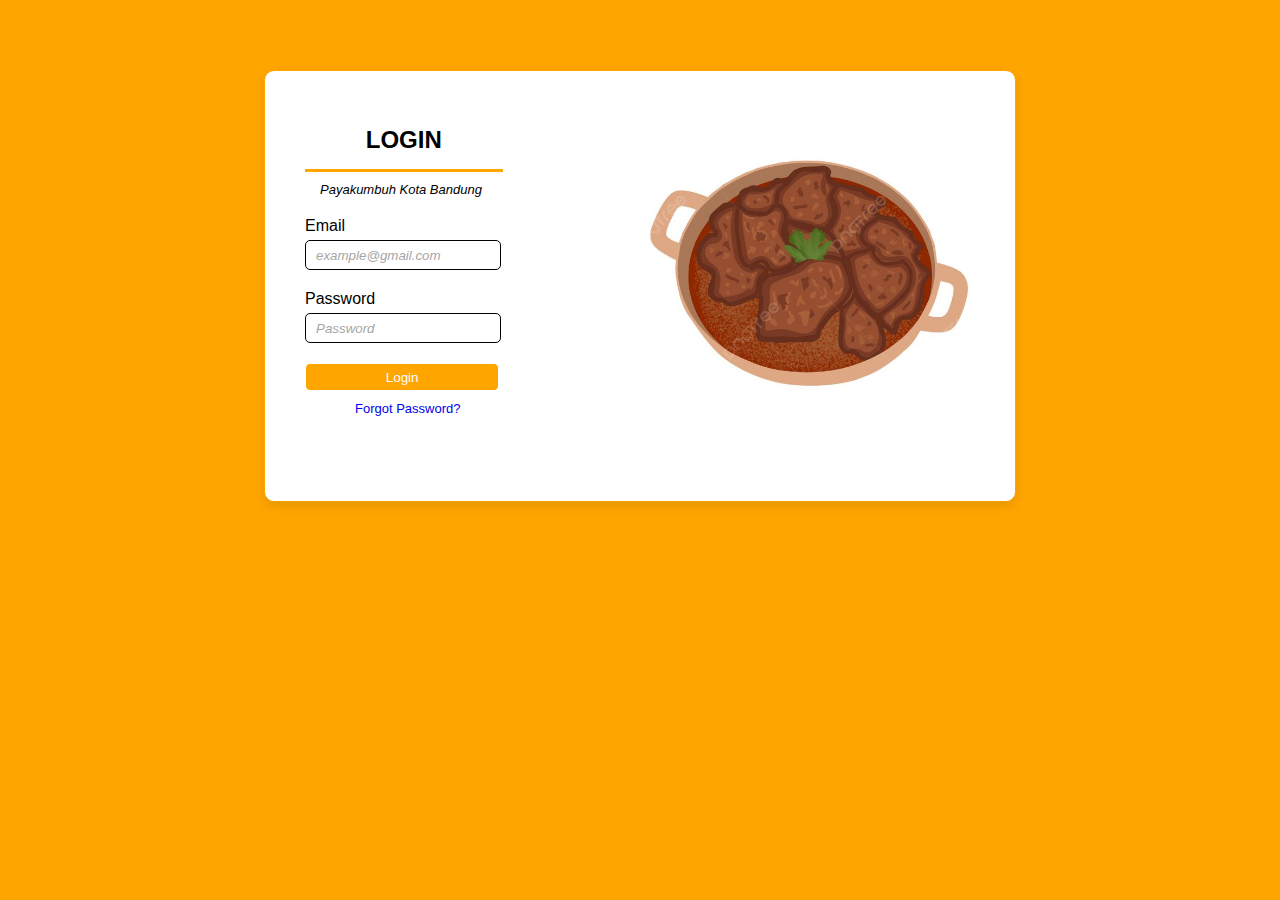
<file: index.html>
<!DOCTYPE html>
<html lang="en">
<head>
    <meta charset="UTF-8">
    <meta name="viewport" content="width=device-width, initial-scale=1.0">
    <title>Login Rendang</title>
    <link rel="stylesheet" href="login2.css">
</head>
<body>
    <form action="">
       
        <h2>LOGIN</h2>
        <p>Payakumbuh Kota Bandung</p>
        <label for="Email"> Email</label>
        <input type="email" placeholder="example@gmail.com">
        <label for="Password"> Password</label>
        <input type="password" placeholder="Password">
        <button type="submit">Login</button>
        <a href="#">Forgot Password?</a>
        <img src="image/rendang.jpeg" alt="">
    </form>
    <script>
        document.addEventListener("DOMContentLoaded", function () {
            const loginBtn = document.getElementById("loginBtn");

            loginBtn.addEventListener("click", function (event) {
                event.preventDefault(); // Mencegah submit form

                // Efek animasi tombol saat ditekan
                loginBtn.style.transform = "scale(0.9)";
                setTimeout(() => {
                    loginBtn.style.transform = "scale(1)";
                }, 150);

                // Validasi input
                let email = document.getElementById("email");
                let password = document.getElementById("password");

                if (email.value === "" || password.value === "") {
                    shakeInput(email);
                    shakeInput(password);
                } else {
                    alert("Login sukses! (Simulasi)");
                }
            });

            function shakeInput(input) {
                input.style.border = "2px solid red";
                input.style.animation = "shake 0.3s";

                setTimeout(() => {
                    input.style.animation = "";
                    input.style.border = "1px solid #ccc";
                }, 300);
            }
        });
        </script>
</body>
</html>
</file>
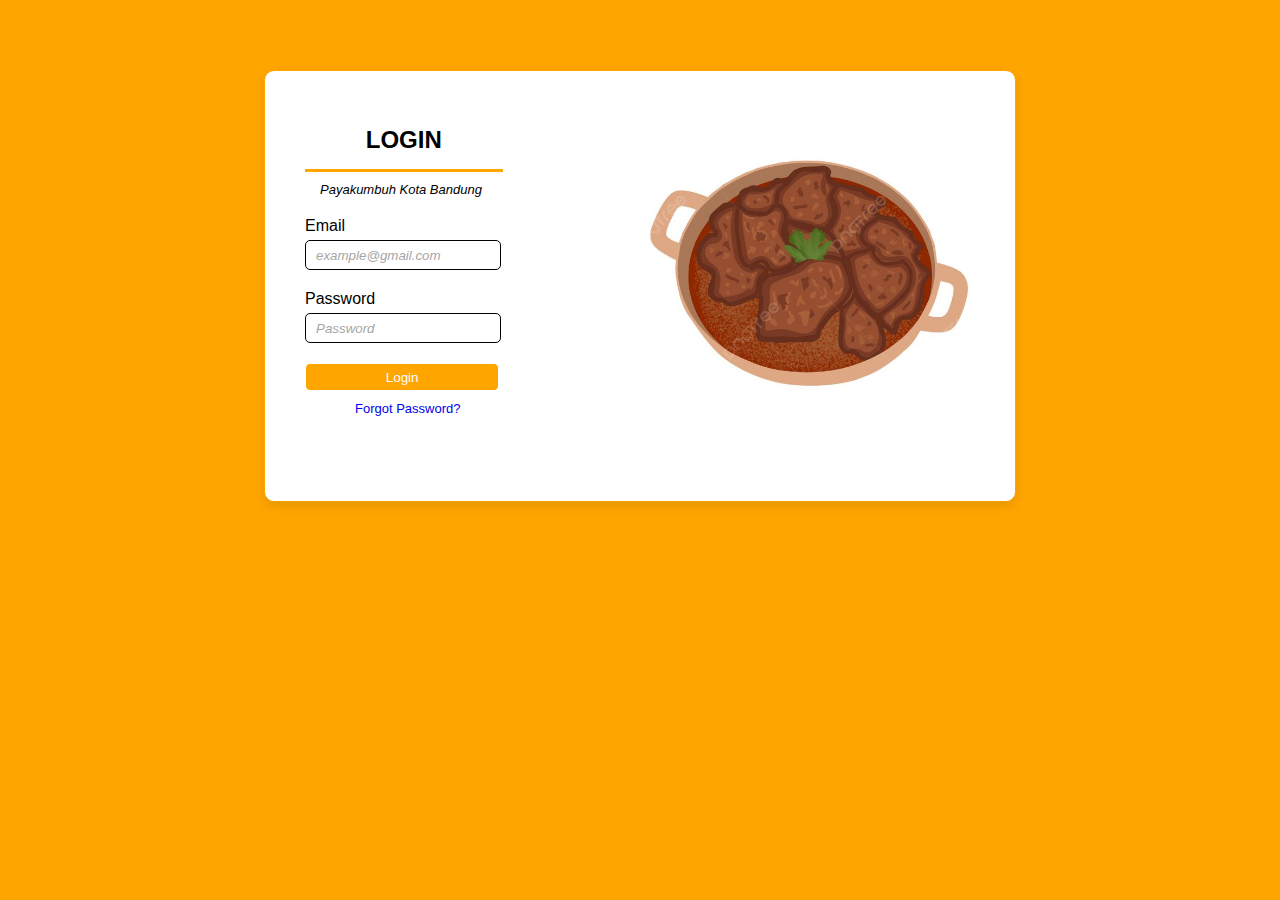
<file: login2.html>
<!DOCTYPE html>
<html lang="en">
<head>
    <meta charset="UTF-8">
    <meta name="viewport" content="width=device-width, initial-scale=1.0">
    <title>Login Rendang</title>
    <link rel="stylesheet" href="login2.css">
</head>
<body>
    <form action="">
       
        <h2>LOGIN</h2>
        <p>Payakumbuh Kota Bandung</p>
        <label for="Email"> Email</label>
        <input type="email" placeholder="example@gmail.com">
        <label for="Password"> Password</label>
        <input type="password" placeholder="Password">
        <button type="submit">Login</button>
        <a href="#">Forgot Password?</a>
        <img src="image/rendang.jpeg" alt="">
    </form>
    <script>
        document.addEventListener("DOMContentLoaded", function () {
            const loginBtn = document.getElementById("loginBtn");

            loginBtn.addEventListener("click", function (event) {
                event.preventDefault(); // Mencegah submit form

                // Efek animasi tombol saat ditekan
                loginBtn.style.transform = "scale(0.9)";
                setTimeout(() => {
                    loginBtn.style.transform = "scale(1)";
                }, 150);

                // Validasi input
                let email = document.getElementById("email");
                let password = document.getElementById("password");

                if (email.value === "" || password.value === "") {
                    shakeInput(email);
                    shakeInput(password);
                } else {
                    alert("Login sukses! (Simulasi)");
                }
            });

            function shakeInput(input) {
                input.style.border = "2px solid red";
                input.style.animation = "shake 0.3s";

                setTimeout(() => {
                    input.style.animation = "";
                    input.style.border = "1px solid #ccc";
                }, 300);
            }
        });
        </script>
</body>
</html>
</file>
<file: login2.css>
* {
    padding: 0px;
    margin: 0px;
    font-family: Arial, Helvetica, sans-serif;
}
body {
    background-color: orange;
    display: flex;
    justify-content: center;
}
form {
    background-color: white;
    width: 670px;
    height: 350px;
    margin: 70px auto;
    border: 1px solid orange;
    border-radius: 10px;
    padding: 40px;
    box-shadow: 0 4px 10px rgba(0, 0, 0, 0.1);
    animation: fadeIn 1s ease-in-out;
}
h2 {
    width: 25%;
    border: none;
    padding: 15px;
    border-bottom: 3px solid orange;
    text-align: center;
}
label {
    margin-top: 20px;
    display: block;
    margin-bottom: 5px;
}
input {
    display: block;
    width: 29%;
    height: 28px;
    border: 1px solid;
    border-radius: 5px;
    text-indent: 10px;
    transition: 0.3s ease-in-out;
}
input:focus {
    transform: scale(1.05);
    border-color: orange;
    outline: none;
}
input::placeholder {
    color: gray;
    font-style: italic;
    opacity: 0.7;
  }
p {
    margin-top: 10px;
    margin-left: 15px;
    font-size: small;
    font-style: oblique;
}
button {
    margin-top: 20px;
    width: 29%;
    height: 28px;
    background-color: orange;
    color: white;
    border: 1px solid;
    border-radius: 5px;
    cursor: pointer;
    transition: transform 0.2s ease-in-out;
}
button:hover {
    background-color: grey;
    color: white;
    transform: scale(1.1);
}
a {
    display: block;
    margin-top: 10px;
    margin-left: 50px;
    font-size: small;
    text-decoration: none;
}
img {
    width: 400px;
    border: 1px solid white;
    border-radius: 10px;
    margin-left: 300px;
    margin-top: -340px;
}
@keyframes fadeIn {
    from {
        opacity: 0;
        transform: translateY(-20px);
    }
    to {
        opacity: 1;
        transform: translateY(0);
    }
}
</file>
